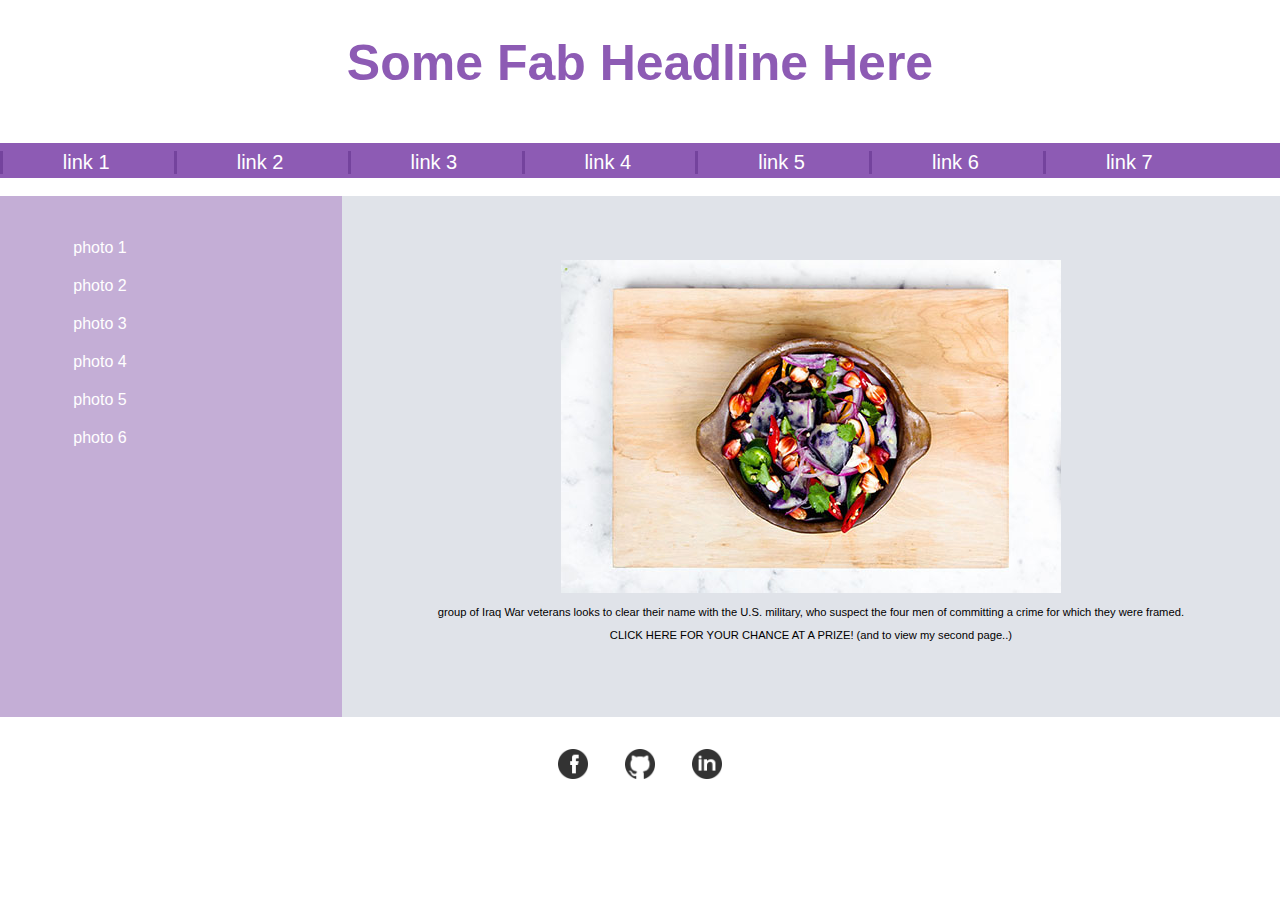
<file: index.html>
<!DOCTYPE html>
<html>
  <head>
    <meta charset="utf-8">
    <title>mockup practice</title>
     <link rel="stylesheet" type="text/css" href="stylesheet.css">
  </head>
  <body>
    <header>
      <h1> Some Fab Headline Here</h1>
      <a href="#content" class="offscreen">skip to content</a>
      <nav class="topnav">
        <!-- ul, li a - list of 6 links-->
        <ul>
        <li><a href="#"> link 1 </a></li>
        <li><a href="#"> link 2 </a></li>
        <li><a href="#"> link 3 </a></li>
        <li><a href="#"> link 4 </a></li>
        <li><a href="#"> link 5 </a></li>
        <li><a href="#"> link 6 </a></li>
        <li><a href="#"> link 7 </a></li>
        </ul>
      </nav>
    </header>
    
  <nav class="sidenav">
    <ul>
       <!-- li,a - list of 6 links -->
      <li><a href="#"> photo 1 </a></li>
      <li><a href="#"> photo 2 </a></li>
      <li><a href="#"> photo 3 </a></li>
      <li><a href="#"> photo 4 </a></li>
      <li><a href="#"> photo 5 </a></li>
      <li><a href="#"> photo 6 </a></li>
    </ul>
  </nav>
    <a href="#content">""</a>
    <section class="cf">
      <!-- image, paragraph of ipsum -->
      <article>
      <img src="images/bowl-veggies.jpg" alt="bowl of chopped veggies">
      <p> group of Iraq War veterans looks to clear their name with the U.S. 
        military, who suspect the four men of committing a crime for which 
        they were framed.</p>
      <p > <a id="black" href ="index-pg.2.html">CLICK HERE FOR YOUR CHANCE AT A PRIZE!
        (and to view my second page..)</a></p>
      </article>
    </section>
  
    <footer>
      <img src="images/facebook.png" alt="FB logo">
      <img src="images/github.png" alt="github logo">
      <img src="images/linked-in.png" alt="linked-in">                                            
      
    </footer>
  </body>


</html>
</file>
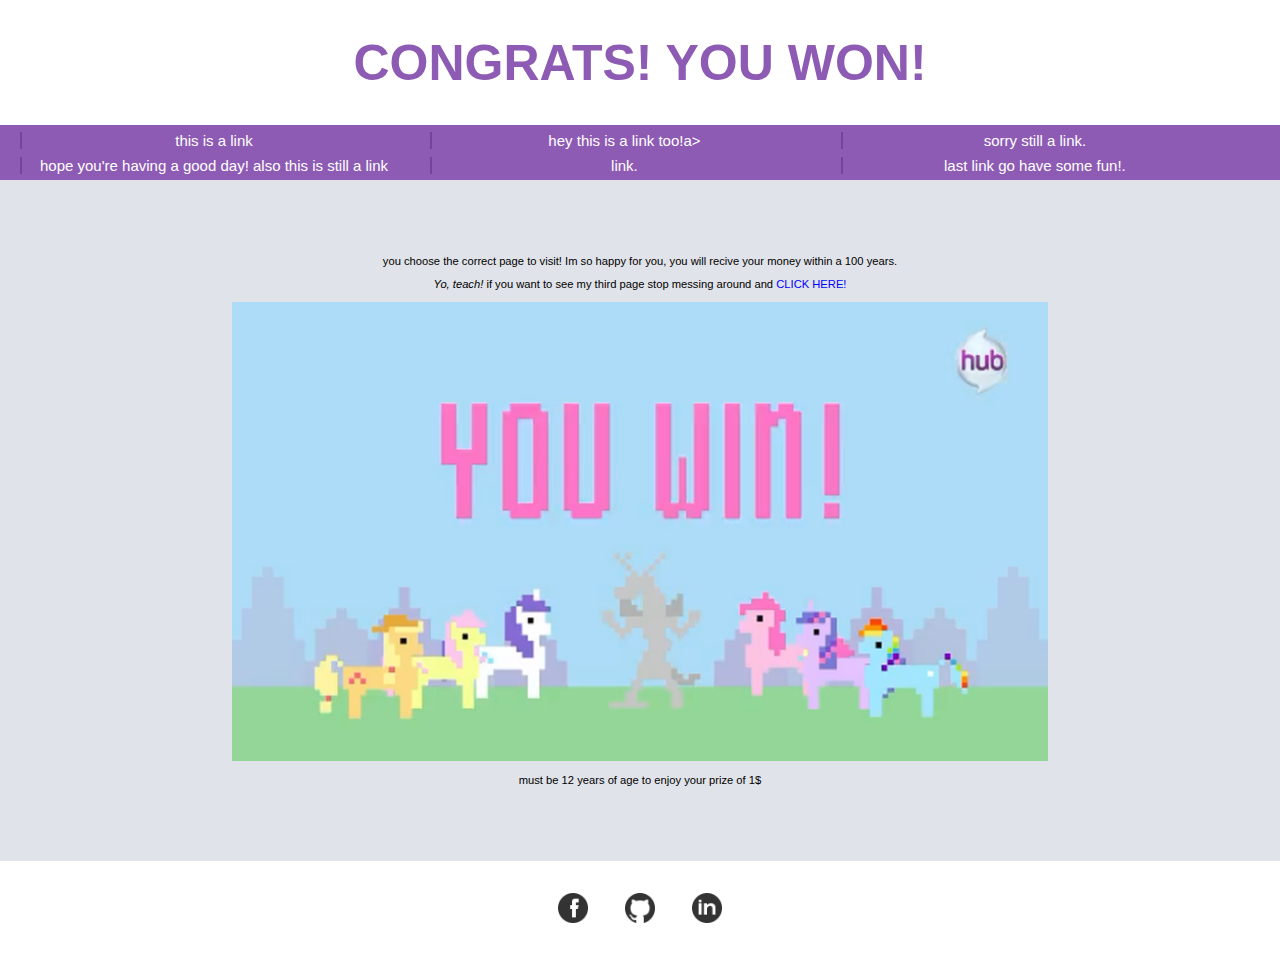
<file: index-pg.2.html>
<!DOCTYPE html>
<html>
  <head>
    <meta charset="utf-8">
    <title>mockup practice</title>
     <link rel="stylesheet" type="text/css" href="stylesheet.css">
  </head>
  <body >
    <header>
      <h1>CONGRATS! YOU WON!</h1>
     <nav class="topnav2">
       <ul>
         <li><a href="#">this is a link</a></li>
         <li><a href="#">hey this is a link too!a></li>
         <li><a href="#">sorry still a link.</a></li>
         <li><a href="#">hope you're having a good day! also this is still a link</a></li>
         <li><a href="#">link.</a></li>
         <li><a href="#">last link go have some fun!.</a></li>
       </ul>
    </nav>
    </header>
  <article class="page2">
    <p>
      you choose the correct page to visit! Im so happy 
      for you, you will recive your money within a 100 years. 
    </p>
    <p>
      <i>Yo, teach!</i> if you want to see my third page stop messing 
      around and <a id="blue" href="#">CLICK HERE!</a>
    </p>
    <img id="win" src="images/you-win.png" alt="you win"/>
    <p>
      must be 12 years of age to enjoy your prize of 1$  
    </p>
    </article>
    
    <footer>
      <img src="images/facebook.png" alt="FB logo">
      <img src="images/github.png" alt="github logo">
      <img src="images/linked-in.png" alt="linked-in">                                            
    </footer>
    
  </body>
</html>
</file>
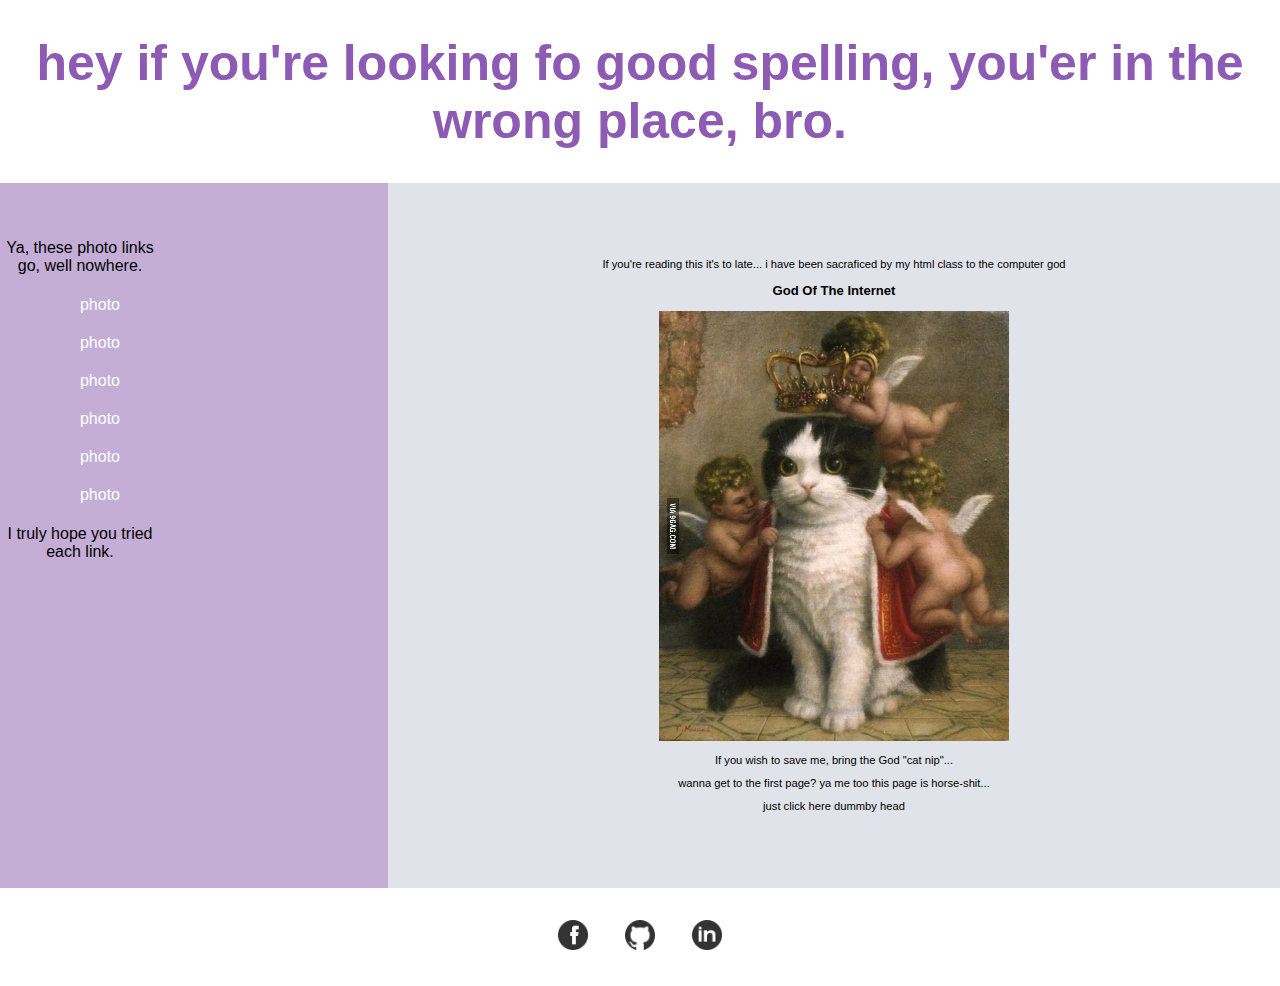
<file: index-pg.3.html>
<!DOCTYPE html>
<html>
  <head>
    <meta charset="utf-8">
    <title>mockup practice</title>
     <link rel="stylesheet" type="text/css" href="stylesheet.css">
  </head>
  <body>
    <header>
      <h1> hey if you're looking fo good spelling, you'er in the wrong place, bro.</h1>
      <!-- im ganna do! im ganna make a crazy <div>!!! -->
      <div>
      </div>
    </header>
   
  <nav class="sidenav">
     <p>Ya, these photo links go, well nowhere.</p>
    <ol>
       <!-- li,a - list of 6 links -->
      <li><a href="#"> photo  </a></li>
      <li><a href="#"> photo  </a></li>
      <li><a href="#"> photo  </a></li>
      <li><a href="#"> photo  </a></li>
      <li><a href="#"> photo  </a></li>
      <li><a href="#"> photo  </a></li>
    </ol>
    <p>I truly hope you tried each link.</p>
  </nav>
    
    <section class="cf">
      <!-- image, paragraph of ipsum -->
      <article>
      <p> If you're reading this it's to late... i have been sacraficed by my html class
        to the computer god</p>
        <aside>
          <h3> God Of The Internet </h3><img src="images/ruler%20of%20the%20web.jpg" 
                                             alt="cat ruler" />
          <p>If you wish to save me, bring the God "cat nip"...</p>
          <p> wanna get to the first page? ya me too this page is horse-shit...</p>
          <p>just click <a id="black" href="index.html">here</a> dummby head</p>
        </aside>
      </article>
    </section>
  
    <footer>
      <img src="images/facebook.png" alt="FB logo">
      <img src="images/github.png" alt="github logo">
      <img src="images/linked-in.png" alt="linked-in">                                            
      
    </footer>
  </body>


</html>
</file>
<file: stylesheet.css>
/* colaborated with cyndy & tiff*/



body {margin: 0;
font-family: Arial, Helvetica, sans-serif;}

h1 {
    text-align: center;
    color: #8d5bb4;
    font-size: 50px}

.topnav ul {
          height: 35px;
          padding: 0;
          margin: 0;
          background-color: #8d5bb4;}

.topnav li {width: 13%;
  border-left: 3px solid #74439d;
  text-align: center;
  display: inline-block;
  font-size: 20px;
  margin-top: 8px;}

.topnav2 ul {
          height: 55px;
          padding: 0;
          margin: 0;
          background-color: #8d5bb4;}

.topnav2 li {width: 30%;
  border-left: 2px solid #74439d;
  text-align: center;
  display: inline-block;
  font-size: 15px;
  margin-top: 7px;
  margin-left: 20px;}


section {background-color:#c4aed6;}

article {text-align: center;
         font-size: 0.7rem;
        padding: 4rem 6rem;
        background-color: #e0e3e9;
        float: right;}

#win  {height:75%;
       width:75%;}

#ude {color: black} 
/*is this the correct way to take away/ add attributes? 
by making classes and picking off of them?*/
.page2 {float: none;}

.sidenav  {width: 160px;
  float: left;
  font-size: 1 em;
  text-align:center;
  padding: 2.5rem 0rem;}

.sidenav li {padding:5px;
             margin:10px;}
aside img {height: 50%;
          width: 50%}


li       {list-style-type: none;}

a        {text-decoration: none;
          color: #ffffff;}
  footer {text-align: center;}

footer img {height: 30px;
            padding: 2rem 1rem;}
    
#black {color: black;}
#blue  {color: blue;}

/**
 * For modern browsers
 * 1. The space content is one way to avoid an Opera bug when the
 *    contenteditable attribute is included anywhere else in the document.
 *    Otherwise it causes space to appear at the top and bottom of elements
 *    that are clearfixed.
 * 2. The use of `table` rather than `block` is only necessary if using
 *    `:before` to contain the top-margins of child elements.
 */
.cf:before,
.cf:after {
    content: " "; /* 1 */
    display: table; /* 2 */
}

.cf:after {
    clear: both;
}

/**
 * For IE 6/7 only
 * Include this rule to trigger hasLayout and contain floats.
 */
.cf {
    *zoom: 1;
}
</file>
